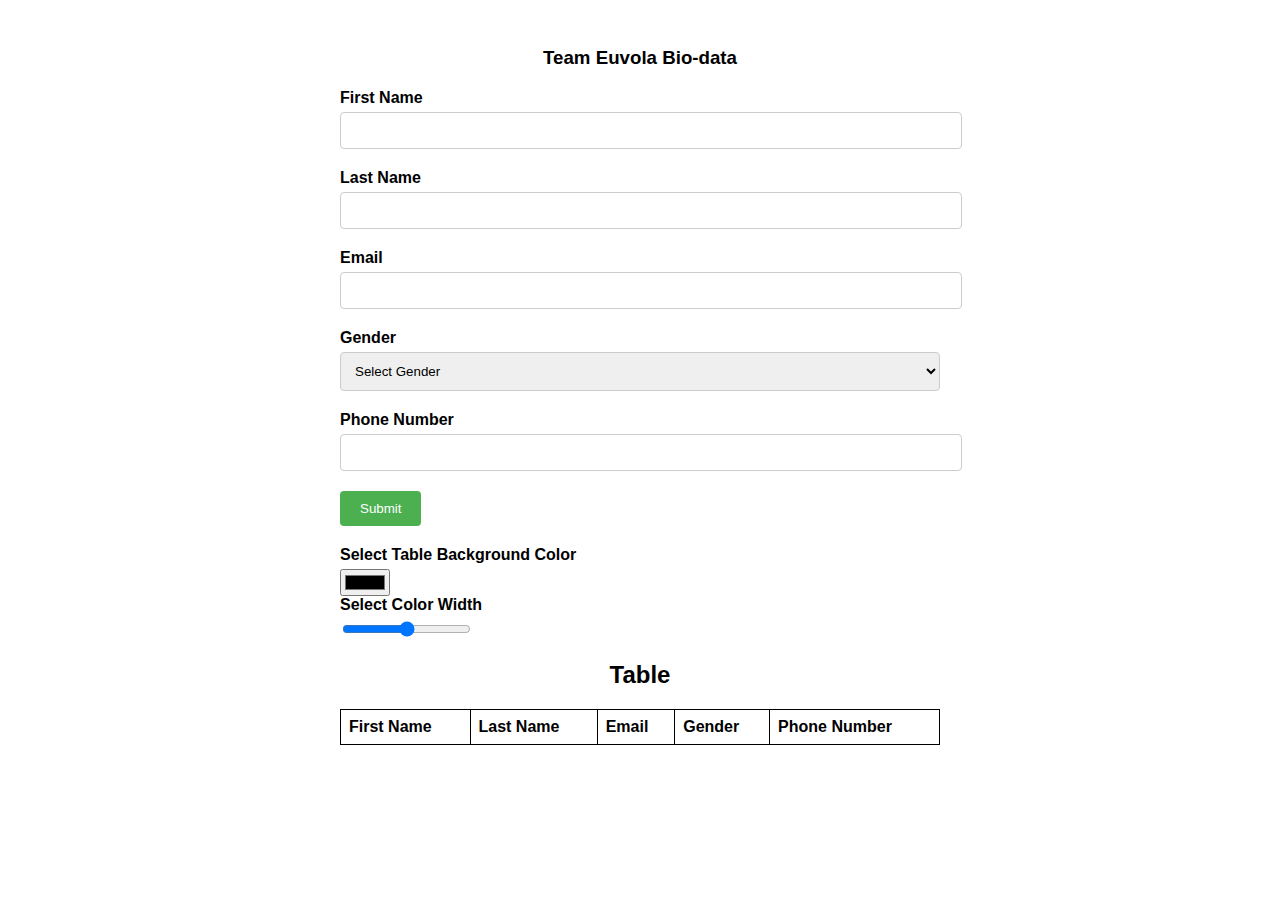
<file: index.html>
<!DOCTYPE html>
<html lang="en">
  <head>
    <meta charset="UTF-8" />
    <meta name="viewport" content="width=device-width, initial-scale=1.0" />
    <link rel="stylesheet" href="styles.css" />
    <title>Euvola Forms</title>
  </head>
  <body>
    <form class="container">
      <h3>Team Euvola Bio-data</h3>
      <div class="form-group">
        <label for="firstName">First Name</label>
        <input type="text" id="firstName" required />
      </div>
      <div class="form-group">
        <label for="lastName">Last Name</label>
        <input type="text" id="lastName" required />
      </div>
      <div class="form-group">
        <label for="email">Email</label>
        <input type="email" id="email" required />
      </div>
      <div class="form-group">
        <label for="gender">Gender</label>
        <select id="gender" required>
          <option value="">Select Gender</option>
          <option value="male">Male</option>
          <option value="female">Female</option>
        </select>
      </div>
      <div class="form-group">
        <label for="phone">Phone Number</label>
        <input type="tel" id="phone" required />
      </div>
      <button id="submitBtn">Submit</button>
      
      <div class="color-picker">
        <label for="colorPicker">Select Table Background Color</label>
        <input type="color" id="colorPicker" />
        <label for="colorWidth">Select Color Width</label>
        <input type="range" id="colorWidth" min="0" max="100" step="1" />
      </div>

      <div class="table-container">
        <h2>Table</h2>
        <table id="dataTable">
          <thead>
            <tr>
              <th>First Name</th>
              <th>Last Name</th>
              <th>Email</th>
              <th>Gender</th>
              <th>Phone Number</th>
            </tr>
          </thead>
          <tbody id="tableBody"></tbody>
        </table>
      </div>
    </form>

    <script src="script.js"></script>
  </body>
</html>
</file>
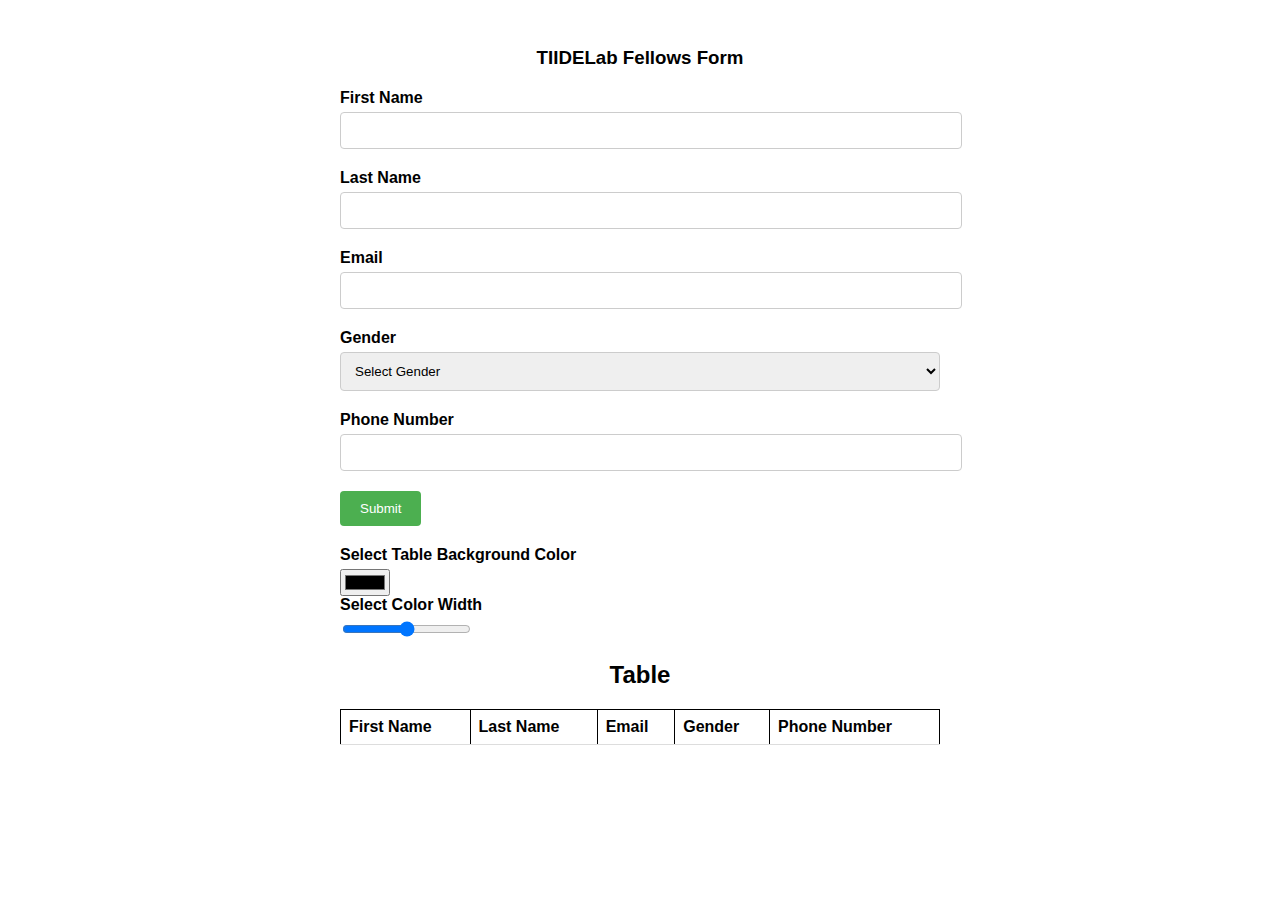
<file: practice.html>
<!DOCTYPE html>
<html lang="en">
  <head>
    <meta charset="UTF-8" />
    <meta name="viewport" content="width=device-width, initial-scale=1.0" />
    <link rel="stylesheet" href="styles.css" />
    <title>TIIDELab Fellows</title>
  </head>
  <body>
    <style>
      body {
        font-family: Arial, sans-serif;
      }
      .container {
        max-width: 600px;
        margin: 0 auto;
        padding: 20px;
      }
      h3,
      h2 {
        text-align: center;
        margin-bottom: 20px;
      }
      .form-group {
        margin-bottom: 20px;
      }
      label {
        display: block;
        margin-bottom: 5px;
        font-weight: bold;
      }
      input[type="text"],
      input[type="email"],
      input[type="tel"],
      select {
        width: 100%;
        padding: 10px;
        border: 1px solid #ccc;
        border-radius: 4px;
      }
      button {
        padding: 10px 20px;
        background-color: #4caf50;
        color: #fff;
        border: none;
        border-radius: 4px;
        cursor: pointer;
      }
      /* table {
        width: 100%;
        border-collapse: collapse;
      } */
      
      table {
  width: 100%;
  border-collapse: collapse;
  transition: width 0.5s ease;
}
      
      th,
      td {
        padding: 8px;
        text-align: left;
        border-bottom: 1px solid #ddd;
      }
      .color-picker {
        margin-bottom: 20px;
      }
      .table-container {
        margin-top: 20px;
      }
    </style>
    <form class="container">
      <h3>TIIDELab Fellows Form</h3>
      <div class="form-group">
        <label for="firstName">First Name</label>
        <input type="text" id="firstName" required />
      </div>
      <div class="form-group">
        <label for="lastName">Last Name</label>
        <input type="text" id="lastName" required />
      </div>
      <div class="form-group">
        <label for="email">Email</label>
        <input type="email" id="email" required />
      </div>
      <div class="form-group">
        <label for="gender">Gender</label>
        <select id="gender" required>
          <option value="">Select Gender</option>
          <option value="male">Male</option>
          <option value="female">Female</option>
        </select>
      </div>
      <div class="form-group">
        <label for="phone">Phone Number</label>
        <input type="tel" id="phone" required />
      </div>
      <button id="submitBtn">Submit</button>

      <!-- <div class="color-picker">
        <label for="colorPicker">Select Table Background Color</label>
        <input type="color" id="colorPicker" />
      </div> -->

      <div class="color-picker">
        <label for="colorPicker">Select Table Background Color</label>
        <input type="color" id="colorPicker" />
        <label for="colorWidth">Select Color Width</label>
        <input type="range" id="colorWidth" min="0" max="100" step="1" />
      </div>

      <div class="table-container">
        <h2>Table</h2>
        <table id="dataTable">
          <thead>
            <tr>
              <th>First Name</th>
              <th>Last Name</th>
              <th>Email</th>
              <th>Gender</th>
              <th>Phone Number</th>
            </tr>
          </thead>
          <tbody id="tableBody"></tbody>
        </table>
      </div>

    </form>

    <script>
      const submitBtn = document.getElementById("submitBtn");
      const firstNameInput = document.getElementById("firstName");
      const lastNameInput = document.getElementById("lastName");
      const emailInput = document.getElementById("email");
      const genderInput = document.getElementById("gender");
      const phoneInput = document.getElementById("phone");
      const colorPicker = document.getElementById("colorPicker");
      const tableBody = document.getElementById("tableBody");
      const dataTable = document.getElementById("dataTable");
      let colorWidth = 100;

      submitBtn.addEventListener("click", function () {
        const firstName = firstNameInput.value;
        const lastName = lastNameInput.value;
        const email = emailInput.value;
        const gender = genderInput.value;
        const phone = phoneInput.value;

        const newRow = document.createElement("tr");
        newRow.innerHTML = `
        <td>${firstName}</td>
        <td>${lastName}</td>
        <td>${email}</td>
        <td>${gender}</td>
        <td>${phone}</td>
      `;

        tableBody.appendChild(newRow);
        clearFormInputs();
      });

      colorPicker.addEventListener("input", function () {
        const selectedColor = colorPicker.value;
        dataTable.style.backgroundColor = selectedColor;
      });

      function clearFormInputs() {
        firstNameInput.value = "";
        lastNameInput.value = "";
        emailInput.value = "";
        genderInput.value = "";
        phoneInput.value = "";
      }

      const colorWidthInput = document.getElementById("colorWidth");

colorWidthInput.addEventListener("input", function () {
  const selectedColorWidth = colorWidthInput.value;
  dataTable.style.width = selectedColorWidth + "%";
});
    </script>
  </body>
</html>
</file>
<file: styles.css>
body {
  font-family: Arial, sans-serif;
}
.container {
  max-width: 600px;
  margin: 0 auto;
  padding: 20px;
}
h3,
h2 {
  text-align: center;
  margin-bottom: 20px;
}
.form-group {
  margin-bottom: 20px;
}
label {
  display: block;
  margin-bottom: 5px;
  font-weight: bold;
}
input[type="text"],
input[type="email"],
input[type="tel"],
select {
  width: 100%;
  padding: 10px;
  border: 1px solid #ccc;
  border-radius: 4px;
}
button {
  padding: 10px 20px;
  background-color: #4caf50;
  color: #fff;
  border: none;
  border-radius: 4px;
  cursor: pointer;
  margin-bottom: 20px;
}

table {
  width: 100%;
  border-collapse: collapse;
  transition: width 0.5s ease;
  border:1px solid black ;
}

th,
td {
  padding: 8px;
  text-align: left;
  border-bottom: 1px solid #ddd;
  border:1px solid black ;
}
.color-picker {
  margin-bottom: 20px;
}
.table-container {
  margin-top: 20px;
}
</file>
